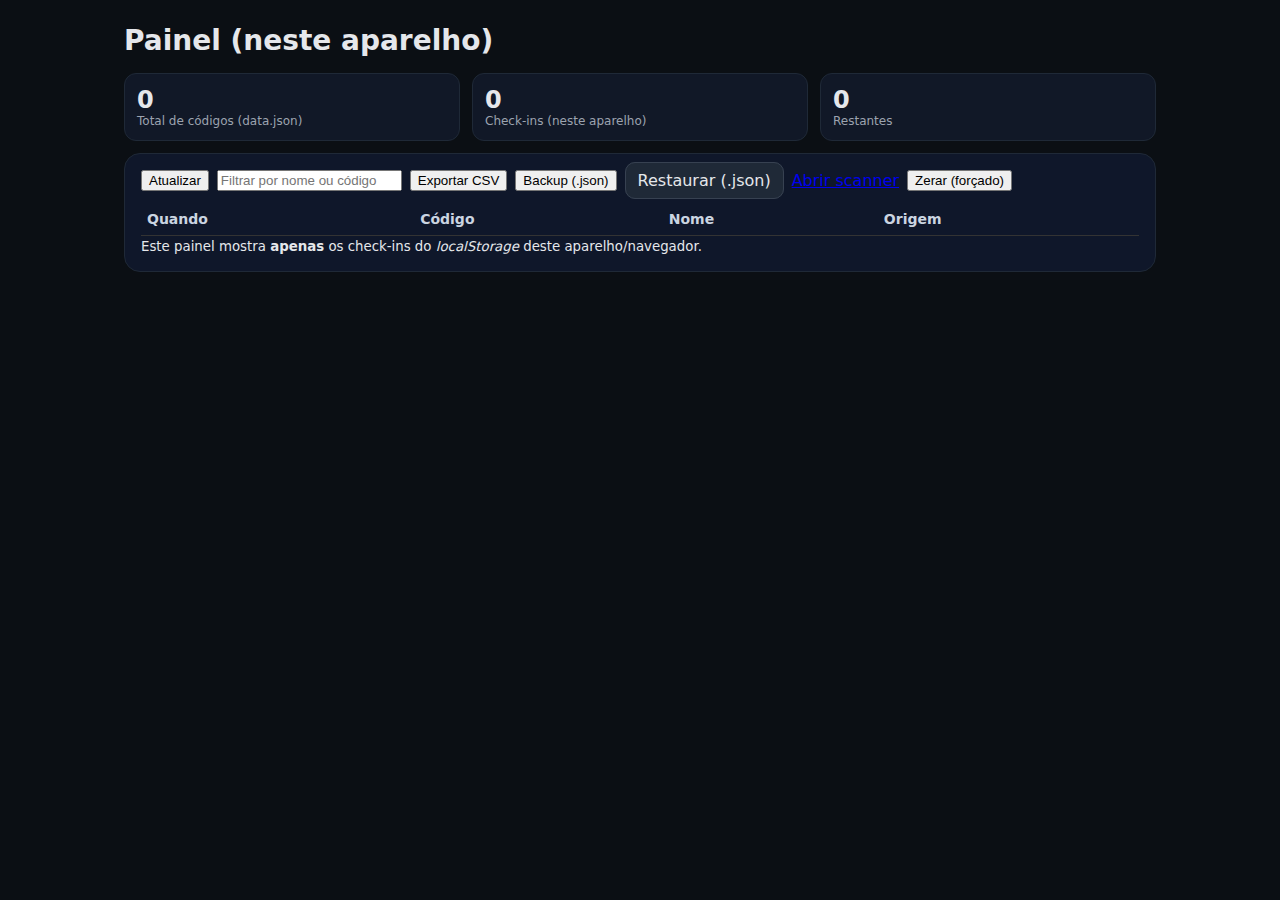
<file: dashboard.html>
<!DOCTYPE html>
<html lang="pt-BR">
<head>
  <meta charset="utf-8" />
  <meta name="viewport" content="width=device-width, initial-scale=1" />
  <title>Painel – Jhonatan</title>
  <link rel="stylesheet" href="styles.css" />
</head>
<body>
  <main class="container">
    <h1>Painel (neste aparelho)</h1>

    <section class="kpi">
      <div class="item">
        <div class="value" id="kpiTotal">0</div>
        <div class="label">Total de códigos (data.json)</div>
      </div>
      <div class="item">
        <div class="value" id="kpiUsed">0</div>
        <div class="label">Check-ins (neste aparelho)</div>
      </div>
      <div class="item">
        <div class="value" id="kpiLeft">0</div>
        <div class="label">Restantes</div>
      </div>
    </section>

    <section class="card">
      <div class="toolbar">
        <button id="btnRefresh">Atualizar</button>
        <input id="filter" type="text" placeholder="Filtrar por nome ou código" />
        <button id="btnExport">Exportar CSV</button>
        <button id="btnExportJson">Backup (.json)</button>
        <label class="btn"><input type="file" id="imp" accept="application/json" style="display:none"> <span id="impBtn" style="padding:8px 12px;border:1px solid #374151;background:#1f2937;border-radius:10px;cursor:pointer;">Restaurar (.json)</span></label>
        <a href="index.html">Abrir scanner</a>
        <button id="btnHardReset">Zerar (forçado)</button>
      </div>
      <table class="table">
        <thead>
          <tr>
            <th>Quando</th>
            <th>Código</th>
            <th>Nome</th>
            <th>Origem</th>
          </tr>
        </thead>
        <tbody id="tbody"></tbody>
      </table>
      <small class="muted">Este painel mostra <strong>apenas</strong> os check-ins do <em>localStorage</em> deste aparelho/navegador.</small>
    </section>
  </
</file>
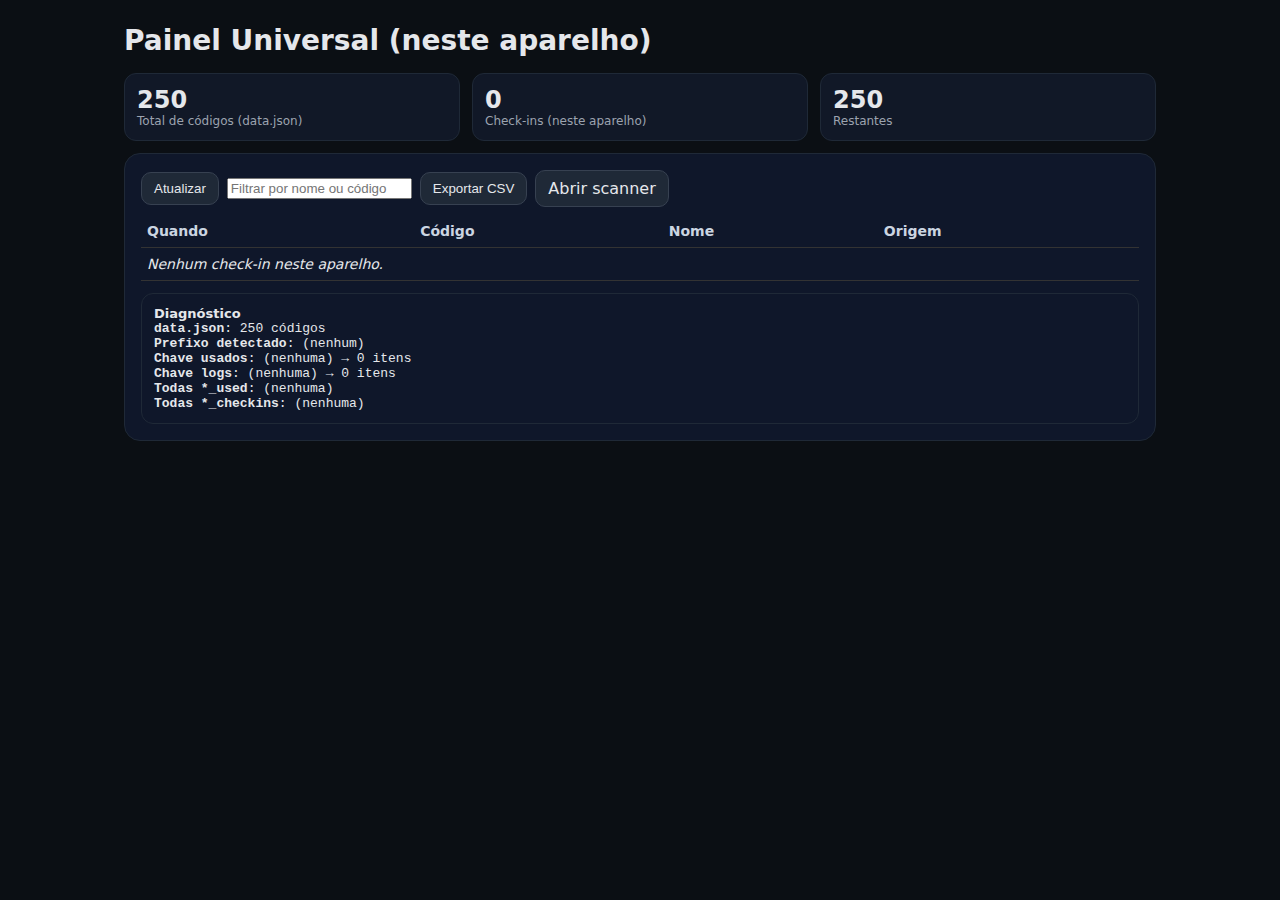
<file: painel.html>
<!DOCTYPE html>
<html lang="pt-BR">
<head>
<meta charset="utf-8" />
<meta name="viewport" content="width=device-width,initial-scale=1" />
<title>Painel Universal – Jhonatan</title>
<link rel="stylesheet" href="styles.css" />
<style>
  .diag { background:#0f172a; border:1px solid #1f2937; border-radius:12px; padding:12px; margin-top:12px; font-size:13px; }
  .mono { font-family: ui-monospace, SFMono-Regular, Menlo, Monaco, Consolas, "Liberation Mono", monospace; }
  .kpi { display:grid; grid-template-columns: repeat(3, minmax(0,1fr)); gap:12px; margin-top:12px; }
  .kpi .item { background:#111827; border:1px solid #1f2937; border-radius:12px; padding:12px; }
  .kpi .value { font-size:24px; font-weight:700; }
  .kpi .label { font-size:12px; color:#9ca3af; }
  .toolbar button,a { padding:8px 12px; border:1px solid #374151; background:#1f2937; color:#e5e7eb; border-radius:10px; text-decoration:none; }
</style>
</head>
<body>
  <main class="container">
    <h1>Painel Universal (neste aparelho)</h1>

    <section class="kpi">
      <div class="item">
        <div class="value" id="kpiTotal">0</div>
        <div class="label">Total de códigos (data.json)</div>
      </div>
      <div class="item">
        <div class="value" id="kpiUsed">0</div>
        <div class="label">Check-ins (neste aparelho)</div>
      </div>
      <div class="item">
        <div class="value" id="kpiLeft">0</div>
        <div class="label">Restantes</div>
      </div>
    </section>

    <section class="card">
      <div class="toolbar" style="display:flex;gap:8px;flex-wrap:wrap;align-items:center;">
        <button id="btnRefresh">Atualizar</button>
        <input id="filter" type="text" placeholder="Filtrar por nome ou código" />
        <button id="btnExport">Exportar CSV</button>
        <a href="index.html">Abrir scanner</a>
      </div>

      <table class="table" style="margin-top:8px;">
        <thead>
          <tr>
            <th>Quando</th>
            <th>Código</th>
            <th>Nome</th>
            <th>Origem</th>
          </tr>
        </thead>
        <tbody id="tbody"></tbody>
      </table>

      <div class="diag">
        <strong>Diagnóstico</strong>
        <div id="diag"></div>
      </div>
    </section>
  </main>

<script>
// ======== Painel Universal (compatível com várias versões do scanner) ========
const DEFAULT_PREFIXES = ['qr_v5','qr_v4','qr_v3','qr']; // tentativas
const tbody = document.getElementById('tbody');
const kpiTotal = document.getElementById('kpiTotal');
const kpiUsed = document.getElementById('kpiUsed');
const kpiLeft = document.getElementById('kpiLeft');
const filterInput = document.getElementById('filter');
const btnRefresh = document.getElementById('btnRefresh');
const btnExport = document.getElementById('btnExport');
const diag = document.getElementById('diag');

function escapeHtml(s){ return String(s).replace(/[&<>"']/g, m=>({ '&':'&amp;','<':'&lt;','>':'&gt;','"':'&quot;','\'':'&#039;' }[m])); }

async function getCodes(){
  try{
    const res = await fetch('data.json?_=' + Date.now());
    const data = await res.json();
    if (Array.isArray(data)) {
      return data.map(r => String(r.codigo||'').trim()).filter(Boolean);
    }
    return Object.keys(data || {});
  }catch(e){
    return [];
  }
}

function detectKeys(){
  // Procura no localStorage chaves *_used e *_checkins de qualquer prefixo
  const keys = Object.keys(localStorage || {});
  const usedKeys = keys.filter(k => /_used$/.test(k));
  const logKeys  = keys.filter(k => /_checkins$/.test(k));

  // Tenta dar prioridade aos prefixos mais novos
  let chosenUsed = null, chosenLog = null, chosenPrefix = null;

  for (const pref of DEFAULT_PREFIXES) {
    const u = `${pref}_used`;
    const l = `${pref}_checkins`;
    if (keys.includes(u) || keys.includes(l)) {
      chosenUsed = keys.includes(u) ? u : null;
      chosenLog  = keys.includes(l) ? l : null;
      chosenPrefix = pref;
      break;
    }
  }
  // Se não achou pelos padrões, assume o primeiro *_used/_checkins que existir
  if (!chosenPrefix) {
    if (usedKeys.length) { chosenUsed = usedKeys[0]; chosenPrefix = usedKeys[0].replace(/_used$/,''); }
    if (logKeys.length)  { chosenLog  = logKeys[0];  chosenPrefix = chosenPrefix || logKeys[0].replace(/_checkins$/,''); }
  }

  return {
    chosenPrefix,
    chosenUsed,
    chosenLog,
    allUsed: usedKeys,
    allLogs: logKeys
  };
}

function readUsedSet(key){
  try{
    const arr = JSON.parse(localStorage.getItem(key) || '[]');
    return new Set(Array.isArray(arr) ? arr : []);
  }catch(e){ return new Set(); }
}

function readLogs(key){
  try{
    const arr = JSON.parse(localStorage.getItem(key) || '[]');
    return Array.isArray(arr) ? arr : [];
  }catch(e){ return []; }
}

function renderTable(arr){
  const q = (filterInput.value || '').toLowerCase();
  const rows = (arr||[]).slice()
    .sort((a,b)=>(b.at||0)-(a.at||0))
    .filter(c => !q || (String(c.code||'').toLowerCase().includes(q) || String(c.name||'').toLowerCase().includes(q)))
    .map(c => {
      const when = c.at ? new Date(c.at).toLocaleString() : '-';
      return `<tr>
        <td>${when}</td>
        <td>${escapeHtml(c.code||'')}</td>
        <td>${escapeHtml(c.name||'')}</td>
        <td>${escapeHtml(c.deviceId||'local')}</td>
      </tr>`;
    }).join('');
  tbody.innerHTML = rows || '<tr><td colspan="4"><em>Nenhum check-in neste aparelho.</em></td></tr>';
}

async function refresh(){
  // 1) Lê data.json para o Total
  const codes = await getCodes();
  const total = codes.length;

  // 2) Detecta quais chaves o scanner está usando neste aparelho
  const info = detectKeys();

  // 3) Lê usados/logs dessas chaves (se existirem)
  const used = info.chosenUsed ? readUsedSet(info.chosenUsed) : new Set();
  const logs = info.chosenLog  ? readLogs(info.chosenLog) : [];

  // 4) KPIs
  const usados = codes.filter(c => used.has(c)).length;
  kpiTotal.textContent = total;
  kpiUsed.textContent = usados;
  kpiLeft.textContent = Math.max(0, total - usados);

  // 5) Tabela
  renderTable(logs);

  // 6) Diagnóstico
  diag.innerHTML = `
    <div class="mono">
      <div><strong>data.json</strong>: ${total} códigos</div>
      <div><strong>Prefixo detectado</strong>: ${escapeHtml(info.chosenPrefix || '(nenhum)')}</div>
      <div><strong>Chave usados</strong>: ${escapeHtml(info.chosenUsed || '(nenhuma)')} → ${used.size} itens</div>
      <div><strong>Chave logs</strong>: ${escapeHtml(info.chosenLog || '(nenhuma)')} → ${logs.length} itens</div>
      <div><strong>Todas *_used</strong>: ${escapeHtml((info.allUsed||[]).join(', ') || '(nenhuma)')}</div>
      <div><strong>Todas *_checkins</strong>: ${escapeHtml((info.allLogs||[]).join(', ') || '(nenhuma)')}</div>
    </div>`;
}

btnRefresh.addEventListener('click', refresh);
filterInput.addEventListener('input', refresh);
btnExport.addEventListener('click', () => {
  // Exporta os logs atuais que estão na tabela
  const info = detectKeys();
  const logs = info.chosenLog ? readLogs(info.chosenLog) : [];
  const header = ['quando','codigo','nome','origem'];
  const rows = logs.slice().sort((a,b)=>(a.at||0)-(b.at||0)).map(c => [
    c.at ? new Date(c.at).toISOString() : '',
    (c.code||''), (c.name||''), (c.deviceId||'local')
  ]);
  const csv = [header, ...rows].map(r => r.map(v => `"${String(v).replace(/"/g,'""')}"`).join(',')).join('\n');
  const blob = new Blob([csv], {type:'text/csv;charset=utf-8;'});
  const url = URL.createObjectURL(blob);
  const a = document.createElement('a'); a.href = url; a.download = 'checkins-local.csv'; a.click();
  setTimeout(()=>URL.revokeObjectURL(url), 4000);
});

refresh();
</script>
</body>
</html>
</file>
<file: styles.css>
:root { --ok:#16a34a; --warn:#f59e0b; --err:#dc2626; --bg:#0b0f14; --card:#111827; --text:#e5e7eb; --muted:#9ca3af; }
* { box-sizing:border-box; }
body { margin:0; font-family:-apple-system, system-ui, Segoe UI, Roboto, Ubuntu; background:#0b0f14; color:#e5e7eb; }
.container { max-width:1080px; margin:0 auto; padding:24px; }
h1 { margin:0 0 16px; font-size:28px; }
.controls { display:flex; gap:12px; align-items:center; flex-wrap:wrap; margin-bottom:12px; }
.controls select, .controls button, .controls input { padding:8px 12px; border:1px solid #374151; background:#1f2937; color:#e5e7eb; border-radius:10px; }
.controls button { cursor:pointer; }
.preview { background:#111827; border:1px solid #1f2937; border-radius:16px; padding:16px; }
#reader { width: 100%; max-width: 420px; background:#000; border-radius:12px; margin: 0 auto; }
.status { margin:16px 0; }
.badge { display:inline-block; padding:8px 12px; border-radius:999px; background:#374151; }
.badge.ok { background:#16a34a; color:#052e16; font-weight:700; }
.badge.warn { background:#f59e0b; color:#3b2600; font-weight:700; }
.badge.err { background:#dc2626; color:#450a0a; font-weight:700; }
.guest { margin-top:8px; font-size:18px; }
.manual { margin-top:24px; background:#0f172a; border:1px solid #1f2937; padding:16px; border-radius:16px; }
input#manualCode { width:320px; max_width:100%; padding:10px 12px; border:1px solid #374151; background:#1f2937; color:#e5e7eb; border-radius:10px; }
footer { opacity:.7; margin-top:24px; text-align:center; }
.table { width:100%; border-collapse: collapse; margin-top:12px; font-size:14px; }
.table th, .table td { border-bottom:1px solid #333; padding:8px 6px; text-align:left; }
.table th { color:#cbd5e1; font-weight:600; }
.toolbar { display:flex; gap:8px; align-items:center; flex-wrap:wrap; }
.card { background:#0f172a; border:1px solid #1f2937; border-radius:16px; padding:16px; margin:12px 0; }
.kpi { display:grid; grid-template-columns: repeat(3, minmax(0,1fr)); gap:12px; }
.kpi .item { background:#111827; border:1px solid #1f2937; border-radius:12px; padding:12px; }
.kpi .value { font-size:24px; font-weight:700; }
.kpi .label { font-size:12px; color:#9ca3af; }
</file>
